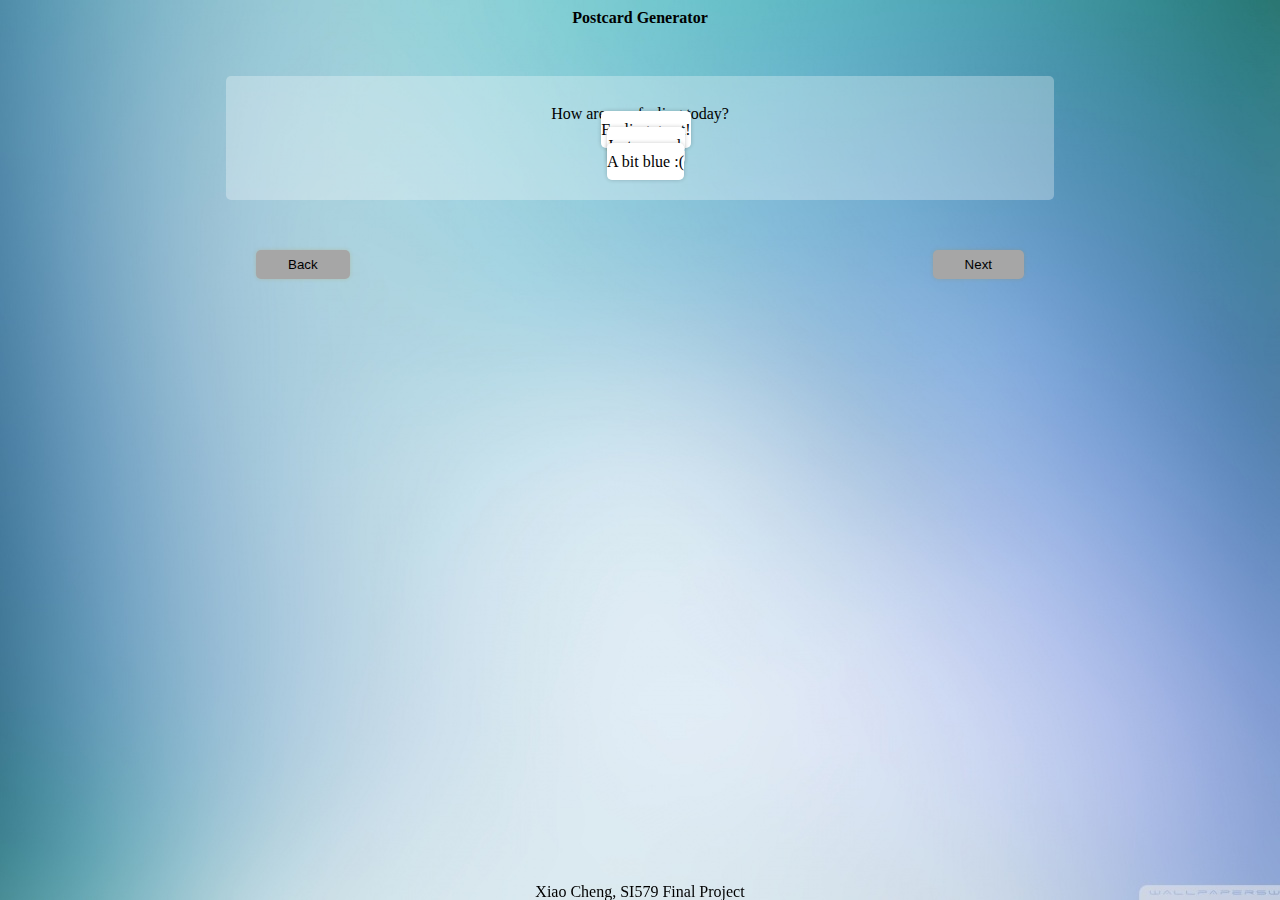
<file: index.html>
<!DOCTYPE html>
<html lang="en">

  <head>
    <meta charset="utf-8">
    <title>Postcard Generator</title>
    <link rel="stylesheet" type="text/css" href="css/html5reset.css">
    <link href="https://cdn.jsdelivr.net/npm/bootstrap@5.0.0-beta2/dist/css/bootstrap.min.css" rel="stylesheet" integrity="sha384-BmbxuPwQa2lc/FVzBcNJ7UAyJxM6wuqIj61tLrc4wSX0szH/Ev+nYRRuWlolflfl" crossorigin="anonymous">
    <link rel="stylesheet" type="text/css" href="css/style.css">
  </head>

  <body>

    <header>
      <h1>Postcard Generator</h1>
    </header>

    <section id = "block1">
      <p>How are you feeling today?</p>
      <form action="" method="post">
        <input type="radio" id="mood1" name="mood" value="great" class = "question1">
        <label for="mood1">Feeling great!</label><br>
        <input type="radio" id="mood2" name="mood" value="normal" class = "question1">
        <label for="mood2">Just normal.</label><br>
        <input type="radio" id="mood3" name="mood" value="nah" class = "question1">
        <label for="mood3">A bit blue :(</label>
      </form>
    </section>

    <section id = "block2">
      <p>What's the weather like in your city?</p>
      <form action="" method="post">
        <input type="radio" id="weather1" name="weather" value="Sunny" class = "question2">
        <label for="weather1">Sunny</label><br>
        <input type="radio" id="weather2" name="weather" value="Rainy" class = "question2">
        <label for="weather2">Rainy</label><br>
        <input type="radio" id="weather3" name="weather" value="Cloudy" class = "question2">
        <label for="weather3">Cloudy</label><br>
        <input type="radio" id="weather4" name="weather" value="Foggy" class = "question2">
        <label for="weather4">Foggy</label><br>
        <input type="radio" id="weather5" name="weather" value="Snowy" class = "question2">
        <label for="weather5">Snowy</label>
      </form>
    </section>

    <section id = "block3">
      <p>Who do you want to send it to?</p>
      <form action="" method="post">
        <input type="radio" id="person1" name="people" value="Family" class = "question3">
        <label for="person1">Family</label><br>
        <input type="radio" id="person2" name="people" value="Friend" class = "question3">
        <label for="person2">Friend</label><br>
        <input type="radio" id="person3" name="people" value="Partner" class = "question3">
        <label for="person3">Partner</label><br>
        <input type="radio" id="person4" name="people" value="Secret-Crush" class = "question3">
        <label for="person4">Secret Crush</label>
      </form>
    </section>

    <section id = "block4">
      <label for="yourName" class="message">What's your name?</label><br>
      <input type="text" id="yourName" name="yourName" class="textfield textfield1"><br>
      <label for="otherName" class="message">Who are you sending the postcard to?</label><br>
      <input type="text" id="otherName" name="otherName" class="textfield">
    </section>

    <section id = "block5">
      <label for="postcardContent" class="message">What message would you like to include?</label>
      <textarea id="postcardContent" name="postcard" rows="5" cols="33" maxlength="100" placeholder="input your message here."></textarea>
      <div class = "characterCount">
        <span>Character Count: </span>
        <span id = "characterCount">0</span>
        <span>/ 100</span>
      </div>
    </section>

    <div class = "button-container">
      <button class = "disabled">Back</button>
      <button class = "active">Next</button>
    </div>

    <footer>
      <p>Xiao Cheng, SI579 Final Project</p>
    </footer>

    <script src="js/index.js"></script>
    <script src="js/postcard.js"></script>

  </body>
</html>
</file>
<file: css/style.css>
body{
  text-align: center;
  background: url(../img/background-img.jpeg) no-repeat center center fixed;
  -webkit-background-size: cover;
  -moz-background-size: cover;
  -o-background-size: cover;
  background-size: cover;
  font-size: 16px;
}
h1{
  margin-top: 10px;
}
input{
  -webkit-appearance: none;
  -moz-appearance: none;
  -ms-appearance: none;
  -o-appearance: none;
      appearance: none;
}
section{
  width: 60vw;
  height: auto;
  background-color: rgba(255, 255, 255, 0.3);
  padding: 30px;
  border-radius: 5px;
  margin: 50px auto;
}
label{
  margin-top: 20px;
  padding-top: 10px;
  padding-bottom: 10px;
  text-align: center;
  width: 200px;
  background-color: white;
  border-radius: 5px;
  -webkit-box-shadow: 0px 0px 4px 0px rgba(0,0,0,0.2);
    -moz-box-shadow: 0px 0px 4px 0px rgba(0,0,0,0.2);
          box-shadow: 0px 0px 4px 0px rgba(0,0,0,0.2);
}
.message{
  margin-top: 0;
  margin-bottom: 1rem;
  padding-top: 0;
  padding-bottom: 0;
  text-align: center;
  width: auto;
  background-color: rgba(0,0,0,0);
  border-radius: 0px;
  -webkit-box-shadow: 0px 0px 0px 0px rgba(0,0,0,0);
    -moz-box-shadow: 0px 0px 0px 0px rgba(0,0,0,0);
          box-shadow: 0px 0px 0px 0px rgba(0,0,0,0);
}
label:hover{
  background-color: #336380;
  color: white;
  cursor: pointer;
}
.message:hover{
  background-color: rgba(0,0,0,0);
  color: black;
  cursor: default;
}
button{
  background-color: #ffa600;
  padding: 5px 30px;
  border-color: rgba(0,0,0,0);
  border-radius: 5px;
  -webkit-box-shadow: 0px 0px 4px 0px rgba(184, 132, 0,0.2);
    -moz-box-shadow: 0px 0px 4px 0px rgba(184, 132, 0,0.2);
          box-shadow: 0px 0px 4px 0px rgba(184, 132, 0,0.2);
}
.actionButton{
  padding: 5px;
  border-radius: 5px 5px 0px 0px;
}
.actionGroup{
  margin-top: 50px;
  width: 576px;
  text-align: left;
  margin-left: auto;
  margin-right: auto;
}
.email{
  background-color: #d93025;
  margin-left: 10px;
}
.save {
  background-color: #690c9c;
}
.twitter{
  background-color: rgba(29,161,242,1.00);
}
.button-container{
  display: flex;
  width: 60vw;
  flex-direction: row;
  flex-wrap: nowrap;
  justify-content: space-between;
  margin-left: auto;
  margin-right: auto;
}
.disabled{
  background-color: #a6a6a6;
}
.disabled:hover{
  cursor: default;
}
.active:hover{
  color: white;
  background-color: #d16c00;
}
.selected {
  background-color: #336380;
  color: white;
}
.backButtonActive{
  background-color: white;
  border-color: #ffa600;
  -webkit-box-shadow: 0px 0px 4px 0px rgba(184, 132, 0,0.2);
    -moz-box-shadow: 0px 0px 4px 0px rgba(184, 132, 0,0.2);
          box-shadow: 0px 0px 4px 0px rgba(184, 132, 0,0.2);
}
.backButtonActive:hover{
  cursor: pointer;
  background-color: #ffe28c;
}
#block2, #block3, #block4, #block5{
  display: none;
}
textarea{
  margin-top: 20px;
  display: block;
  margin-left: auto;
  margin-right: auto;
}
.characterCount{
  margin-top: 10px;
  font-size: 0.8em;
  text-transform: uppercase;
  font-weight: bold;
  color: #7a7a7a;
}
footer{
  position: fixed;
  bottom: 0;
  left: 0;
  width: 100%;
  text-align: center;
}
.postcardOverall{
  width: 576px;
  height: 384px;
  background-image: url(../img/postcard.png);
  background-size: 100%;
  padding: 0px;
  margin-top: 0px;
}
i{
  font-size: 20px;
  text-align: right;
  color: white;
}
.blank{
  width: 576px;
  height: 60px;
}
.imgAndContent{
  width: 576px;
  height: 324px;
  display: flex;
}
.themeImg{
  width: 288px;
  height: 324px;
  overflow: hidden;
}
.content{
  width: 288px;
  height: 275px;
  margin-top: 49px;
}
.content p{
  text-align: left;
  margin: 10px 20px 0px 20px;
  font-family: 'Sedgwick Ave', cursive;
}
.textfield{
  border-radius: 5px;
  border-width: 0px;
}
.textfield1{
  margin-bottom: 30px;
}
</file>
